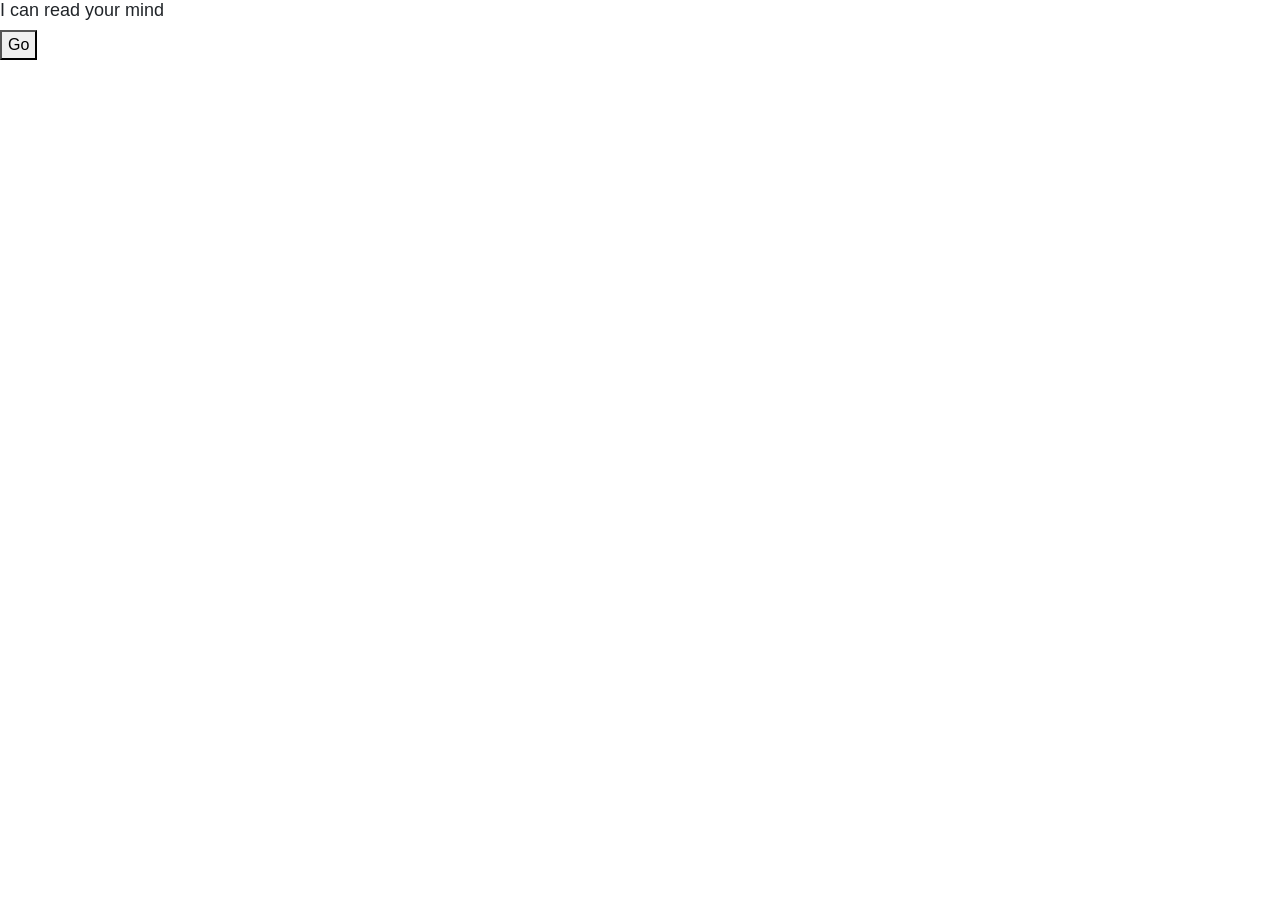
<file: index.html>
<!DOCTYPE html>
<html lang="en">
<head>
    <meta charset="UTF-8">
    <meta http-equiv="X-UA-Compatible" content="IE=edge">
    <meta name="viewport" content="width=device-width, initial-scale=1.0">

    <link rel="stylesheet" href="https://cdn.jsdelivr.net/npm/bootstrap@4.1.3/dist/css/bootstrap.min.css" integrity="sha384-MCw98/SFnGE8fJT3GXwEOngsV7Zt27NXFoaoApmYm81iuXoPkFOJwJ8ERdknLPMO" crossorigin="anonymous">
    <link rel="stylesheet" href="css/style.css">
    <title>Mind Reader Sandbox</title>
</head>
<body>


    <script src="https://cdn.jsdelivr.net/npm/bootstrap@4.1.3/dist/js/bootstrap.min.js" integrity="sha384-ChfqqxuZUCnJSK3+MXmPNIyE6ZbWh2IMqE241rYiqJxyMiZ6OW/JmZQ5stwEULTy" crossorigin="anonymous"></script>
    <script src="js/main.js" defer></script>
</body>
</html>
</file>
<file: css/style.css>
h1 {
    font-size: large;
}
</file>
